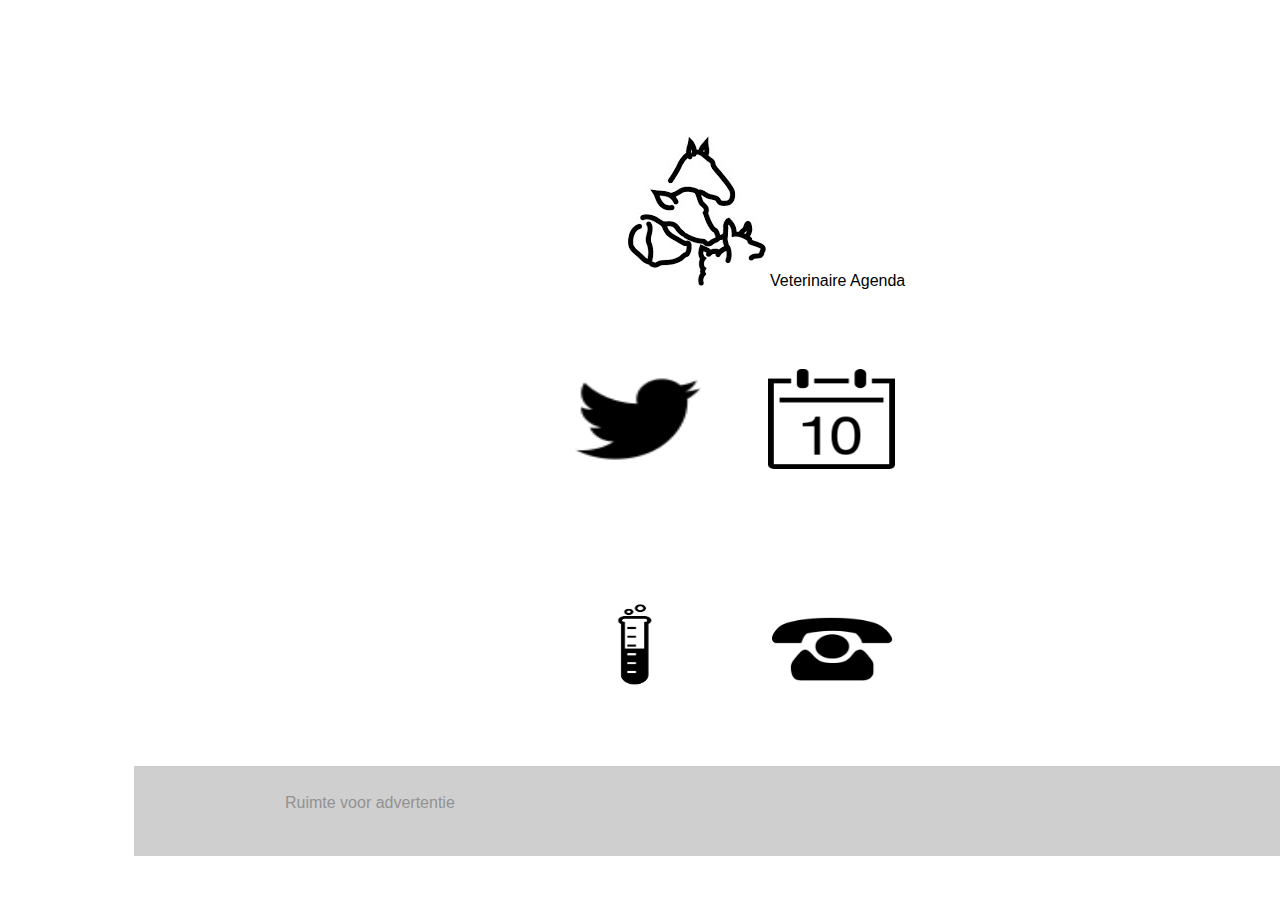
<file: newEcommerceStart/index.html>
<!doctype html>

<html>
<head>

<meta charset="utf-8">

<title>Veterinaire agenda</title>

<link href="eCommerceStyle.css" rel="stylesheet" type="text/css">



<!--The following script tag downloads a font from the Adobe Edge Web Fonts server for use within the web page. We recommend that you do not modify it.-->

<script>var __adobewebfontsappname__="dreamweaver"</script><script src="http://use.edgefonts.net/montserrat:n4:default;source-sans-pro:n2:default.js" type="text/javascript"></script>

</head>



<body>

<div id="mainWrapper">

  <header> 

    <!-- This is the header content. It contains Logo and links -->

    <div id="logo">  <a href="http://veterinaireagenda.blogspot.nl/" title="Veterinaire Agenda"><img src="weblogoVETERINAIREAGENDA.jpg"</img>
    </a> <a href="http://veterinaireagenda.blogspot.nl">Veterinaire Agenda</a>
    </div>

  </header>

  <div id="content">


    <section class="mainContent">

      <div class="productRow"><!-- Each product row contains info of 3 elements -->

        <!--<article class="productInfoLeft">--><!-- Each individual product description -->

          <!--<div>--><a href="twitter.html"> <img src="social-003_twitter.png" alt="sample" width="100" height="100" class="imageWrap"> </a><!--</div>-->

          <!--<input type="button" name="button" value="Buy" class="buyButton">-->

        <!--</article>-->

        <!--<article class="productInfoRight">--><!-- Each individual product description -->

          <!--<div>--><img src="1428521803_common_calendar_day-128.png" alt="sample" width="100" height="100" class="imageWrap"><!--</div>-->

        <!--</article>-->

      </div>
<div class="productRow">

       <!-- <article class="productInfoLeft">--> <!-- Each individual product description -->

          <!--<div>--><img src="testtube2.png" alt="sample" width="100" height="100" class="imageWrap"><!--</div>-->
		<!--</article>-->

        <!--<article class="productInfoRight">--><!-- Each individual product description -->

          <!--<div>--><img src="nieuweTelefoon.png" alt="sample" width="100" height="100" class="imageWrap"><!--</div>-->
		<!--</article>-->
</div>

    </section>

  </div>

  <footer> 

    <!-- This is the footer with default 3 divs -->

    <div class="footerlinks">

      <p><a href="#" title="Link">Ruimte voor advertentie</a></p>

    </div>

  </footer>

</div>

</body>
</html>
</file>
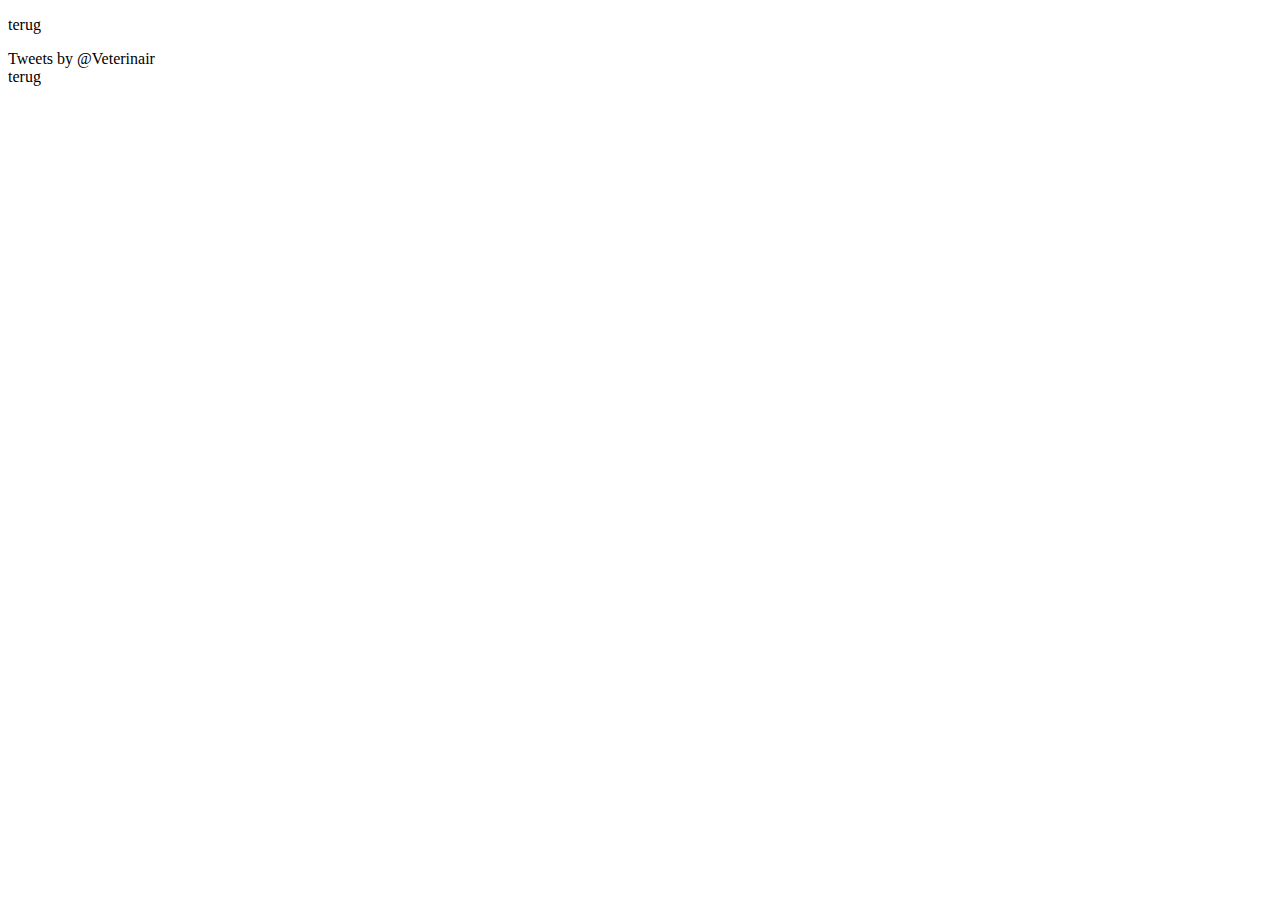
<file: newEcommerceStart/twitter.html>
<!doctype html>
<html>
<head>
<meta charset="utf-8">
<title>Twitter</title>
<link href="eCommerceStyle.css" rel="stylesheet" type="text/css">
</head>

<body>
            <div><p><a href="index.html"> terug</a></p></div>
            <div><a class="twitter-timeline"  href="https://twitter.com/Veterinair" data-widget-id="585796439088955392">Tweets by @Veterinair</a>
            <script>!function(d,s,id){var js,fjs=d.getElementsByTagName(s)[0],p=/^http:/.test(d.location)?'http':'https';if(!d.getElementById(id)){js=d.createElement(s);js.id=id;js.src=p+"://platform.twitter.com/widgets.js";fjs.parentNode.insertBefore(js,fjs);}}(document,"script","twitter-wjs");</script></div>
           <div> <a href="index.html"> terug</a></div>
          
</body>
</html>
</file>
<file: newEcommerceStart/eCommerceStyle.css>
@charset "utf-8";
/* Global Styles */
a:hover {
	color: rgba(0,0,0,1.00);
}
a {
	color: rgba(0,0,0,1.00);
	text-decoration:none;
}
img
 {  border-style: none;
 }
/*header*/
header {
	font-family: 'Montserrat', sans-serif;
	color: rgba(146,146,146,1.00);
	font-size: 16px;
	font-style: normal;
	font-weight: 400;
	margin-top:10%;
	/*float:center;*/
}
/* Logo placeholder*/
#logo {
	/*float: center;*/
	padding-top: 10px;
	padding-bottom: 10px;
	width: auto;
	text-align: center;
	color: rgba(255,255,255,1.00);
	background-color: rgba(255,255,255,1.00);
}
/* div for Links in header */
#headerLinks {
	float: left;
	width: calc( 100% - 139px );
	text-align: right;
	padding-top: 10px;
	padding-bottom: 10px;
	background-color: rgba(255,255,255,1.00);
}
/* Links in header */
#headerLinks a {
	text-decoration: none;
	color: rgba(146,146,146,1.00);
	padding-left: 66px;
	font-size: 14px;
}
/* Offer text banner*/
#offer {
	font-family: 'Montserrat', sans-serif;
	clear: both;
	background-color: rgba(246,246,246,1.00);
	color: rgba(146,146,146,1.00);
	padding-left: 115px;
	padding-top: 57px;
	padding-bottom: 57px;
}
/* Main content of the site */
#content {
	clear: both;
	overflow: auto;
	padding-top: 5px;
}
/* Sidebar */
#content .sidebar {
	font-family: 'Montserrat', sans-serif;
	color: rgba(146,146,146,1.00);
	float: left;
	width: 20%;
	padding-left: 3%;
	padding-right: 3%;
	text-align: center;
	background-color: rgba(246,246,246,1.00);
	padding-top: 36px;
	height: 784px;
}
/* main content of the site */
#content .mainContent {
	<!--float: left;-->
	width: 100%;
	text-align: center;
	padding-left: 0%;
}
/*menubar's properties for menus in sidebar */
#content .sidebar #menubar {
	text-align: left;
	color: rgba(146,146,146,1.00);
	position: relative;
	left: 0%;
}
/* Search field in sidebar */
#content .sidebar #search {
	width: 100%;
	border-radius: 0px;
	height: 42px;
	text-align: center;
	color: rgba(208,207,207,1.00);
	font-size: 14px;
	;
	margin-bottom: 21px;
}
/* Whole page content */
#mainWrapper {
	width: 100%;
	padding-left: 10%;
}
/*menu elements */
.menu ul li {
	list-style-type: none;
	font-size: x-large;
	position: relative;
	left: -35px;
	padding-top: 12px;
}
/* Product rows for catalog */
#content .mainContent .productRow {
	overflow: auto;
	color: rgba(146,146,146,1.00);
}
/* Each product Information in the catalog */
.mainContent .productRow .productInfoLeft {
	float: right;
	padding-left: 0%;
	padding-right: 0%;
	width: 10%;
}
/* Each product Information in the catalog */
.mainContent .productRow .productInfoRight {
	float: left;
	padding-left: 0%;
	padding-right: 0%;
	width: 10%;
}

.mainContent .productRow .imageWrap {
	<!--float: right;-->
	padding-left: 5%;
	padding-right: 5%;
	padding-top: 5%;
	padding-bottom: 5%;
	width: 10%;
}
/* Prices of a products in catalog */
.productRow .productInfo .price {
	font-family: 'Montserrat', sans-serif;
	color: rgba(146,146,146,1.00);
	font-size: 22px;
	position: relative;
	top: -20px;
}
/* Content holder for products in catalog*/
.productRow .productInfo .productContent {
	position: relative;
	top: -37px;
	font-size: 14px;
	font-family: source-sans-pro, sans-serif;
	font-style: normal;
	font-weight: 200;
	color: rgba(146,146,146,1.00);
	<!--white-space: pre-wrap;-->
}
/* Buy button for products in catalog */
.productRow .productInfo .buyButton {
	position: relative;
	top: -48px;
	width: 84%;
	background-color: rgba(208,207,207,1.00);
	height: 35px;
	color: rgba(255,255,255,1.00);
	border-style: none;
	font-size: 14px;
	text-transform: uppercase;
	margin-top: 8px;
}
/* footer */
#mainWrapper footer {
	clear: both;
	overflow: auto;
	background-color: rgba(208,207,207,1.00);
	font-family: source-sans-pro, sans-serif;
	font-style: normal;
	font-weight: 200;
	line-height: 1.8;
	padding-top: 22px;
	padding-left: 22px;
	text-align: center;
	padding-bottom: 22px;
	padding-right: 22px;
}
/*Each footer content */
#mainWrapper footer div {
	width: 27%;
	float: left;
	padding-left: 4%;
	padding-right: 2%;
	color: rgba(255,255,255,1.00);
	text-align: justify;
}
/* Links in footer */
footer div a {
	color: rgba(146,146,146,1.00);
	display: block;
	text-decoration: none;
	text-align: center;
}
/* Product's images in catalog */
.productInfo div img {
	width: 20%;
}
/*Links in sidebar */
.sidebar #menubar .menu ul li a {
	color: rgba(146,146,146,1.00);
	text-decoration: none;
}
.sidebar #menubar .menu ul li a:hover {
	color: rgba(107,97,97,1.00);
	text-decoration: none;
}
/* Menu headings in sidebar */
#menubar .menu h1 {
	font-size: 14px;
}
/*Links under menus in sidebar */
#menubar .menu ul li a {
	font-size: 14px;
}
/* Menus in sidebar */
.sidebar #menubar .menu {
	margin-bottom: 29px;
}
/* Container for links in footer */
footer .footerlinks {
	margin-top: -15px;
}


/* Media query for tablets */
@media screen and (max-width:700px) {
/* search field in sidebar */
#content .sidebar #search {
	display: none;
}
/* sidebar */
#content .sidebar {
	float: none;
	width: 100%;
	height: auto;
	overflow: auto;
	padding-left: 12%;
	padding-top: 0px;
}
/* horizontal separators in sidebar */
#content .sidebar hr {
	display: none;
}
/*The sidebar and maincontent of page */
#content {
	position: relative;
	top: -22px;
	width: 100%;
	overflow: hidden;
}
/*menu headings in sidebar */
#menubar .menu h1 {
	display: inline;
	font-size: medium;
	padding-right: 6%;
}
/* Unordered List of links */
#menubar .menu ul {
	display: inline;
}
/*list elements */
#menubar .menu ul li {
	display: inline;
	font-size: medium;
	padding-left: 0%;
	padding-right: 3%;
}
/*The link to be hidden in tablet view */
.sidebar #menubar .menu ul .notimp {
	display: none;
}
/* menus in sidebar */
.sidebar #menubar .menu {
	width: 100%;
	text-align: center;
	position: relative;
	top: 16px;
}
/*menubar in sidebar */
#content .sidebar #menubar {
	position: relative;
	left: -7%;
	overflow: hidden;
	width: 95%;
	padding-top: 0px;
}
/* offer banners content */
#mainWrapper #offer p {
	font-size: small;
}
/* main content region of page */
#mainWrapper #content .mainContent {
	overflow: hidden;
	width: 100%;
	margin-top: 40px;
}
/* Prices of products in catalog view */
.productRow .productInfo .price {
	font-size: 19px;
}
/* Content holders in catalog view */
.productRow .productInfo .productContent {
	font-size: 16px;
}
/* Buy buttons in catalog view */
.productRow .productInfo .buyButton {
	font-size: 15px;
}
/* Container for links in footer */
#mainWrapper footer .footerlinks {
	float: none;
	width: 100%;
	position: relative;
	top: 17px;
	clear: both;
	text-align: center;
	left: 0%;
	padding-bottom: 19px;
}
/* Container for each footer divisions */
#mainWrapper footer div {
	width: 44%;
	text-align: justify;
	font-size: 15px;
}
/* Links in footer */
.footerlinks p a {
	padding-top: 0px;
	padding-bottom: 0px;
	display: inline;
	padding-right: 35px;
}
/* Footer region */
#mainWrapper footer {
	padding-left: 16px;
	overflow: hidden;
}
/* Links in header */
header #headerLinks a {
	padding-left: 0px;
	padding-right: 30px;
}
/* Offer- Text banner */
#mainWrapper #offer {
	padding-left: 22%;
}
/* Paragraphs in footer */
footer .footerlinks p {
	display: inline;
}
}

/*media query for small screen devices */
@media screen and (max-width:480px) {
/*Container for links in header */
#mainWrapper header #headerLinks {
	width: 100%;
	text-align: center;
	background-color: rgba(190,190,190,1.00);
	padding-bottom: 21px;
}
/* Logo placeholder*/
#mainWrapper header #logo {
	width: 100%;
	text-align: center;
}
/* Links in header */
header #headerLinks a {
	text-align: center;
	padding-right: 15px;
	padding-left: 0px;
}
/*Offer - Text Banner */
#mainWrapper #offer {
	padding-left: 0px;
	text-align: center;
}
/* Menubar in sidebar */
#content .sidebar #menubar {
	position: relative;
	left: -8%;
	text-align: center;
}
/*Menu headings in sidebar */
#menubar .menu h1 {
	width: 100%;
	display: block;
}
/* Each product in catalog view */
.mainContent .productRow .productInfo {
	width: 100%;
	display: block;
	padding-left: 0px;
	padding-right: 0px;
	position: relative;
	left: -2%;
}
#mainWrapper footer div {
	width: 100%;
	margin-left: -16px;
	text-align: justify;
	padding-bottom: 16px;
	overflow: auto;
}
/* Unordered list for menu elements */
.menu ul {
	position: relative;
	padding-left: 24%;
}
/* Container for links in footer */
#mainWrapper footer .footerlinks {
	padding-left: 8%;
}


/* Main content which excludes the sidebar */
#mainwrapper #content .mainContent {
	margin-top: -81px;
	text-align: center;
	width: 100%;
	padding-left: 0px;
}

}
</file>
